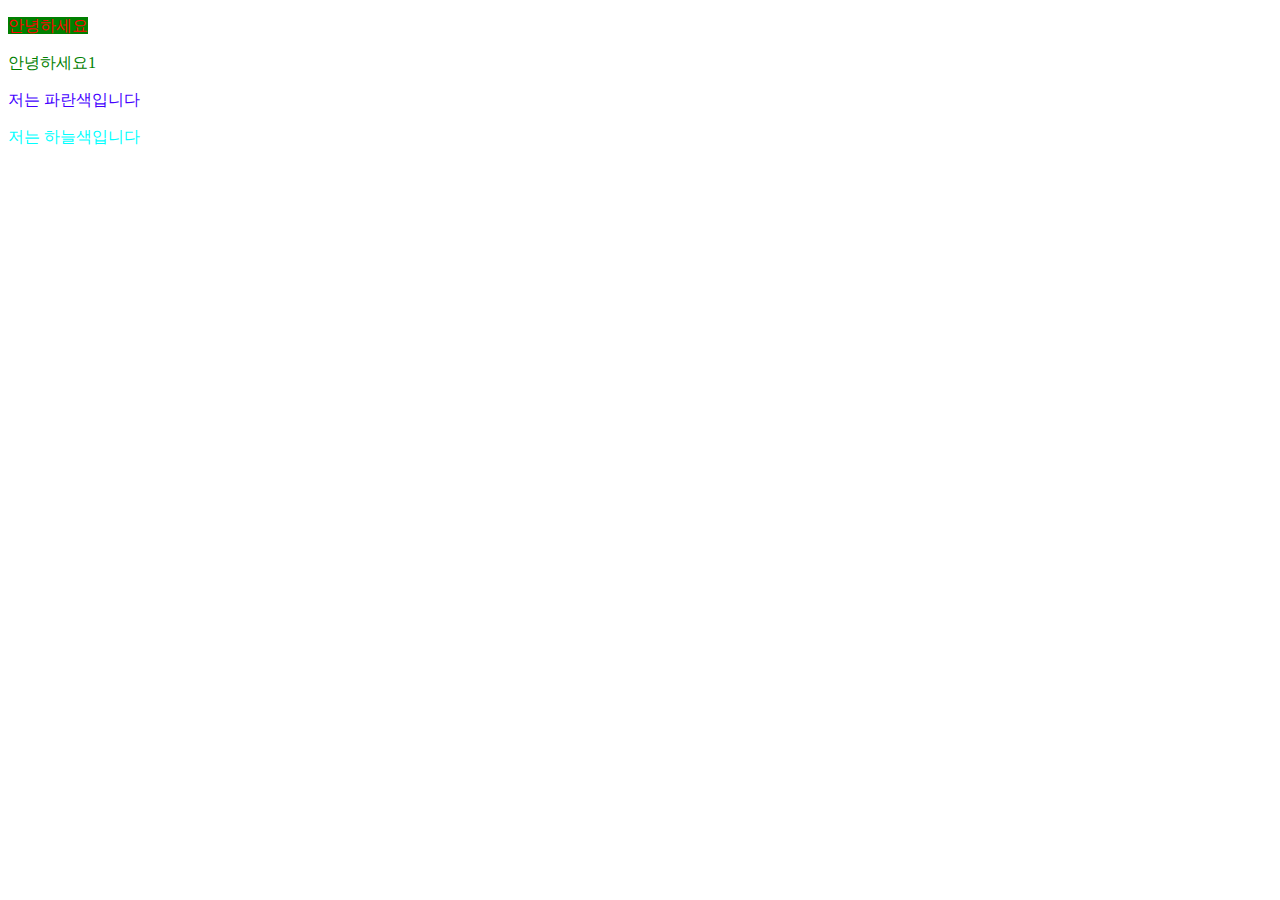
<file: Main.html>
<!DOCTYPE html>
<html lang="ko">
  <head>
    <meta charset="UTF-8">
    <title>
      제목
    </title>
    <style>
      cred {color:red}
      cgreen {color:green}
      bcgreen {background-color:green}
    </style>
    <link rel="stylesheet" href="Color.css">
  </head>
  <body>
    <p><cred><bcgreen>안녕하세요</bcgreen></cred></p>
    <p><cgreen>안녕하세요1</cgreen></p>
    <p><blue>저는 파란색입니다</blue></p>
    <p style="color:aqua">저는 하늘색입니다</p>
  </body>
</html>
</file>
<file: Color.css>
blue {color:#4400ff;}
</file>
